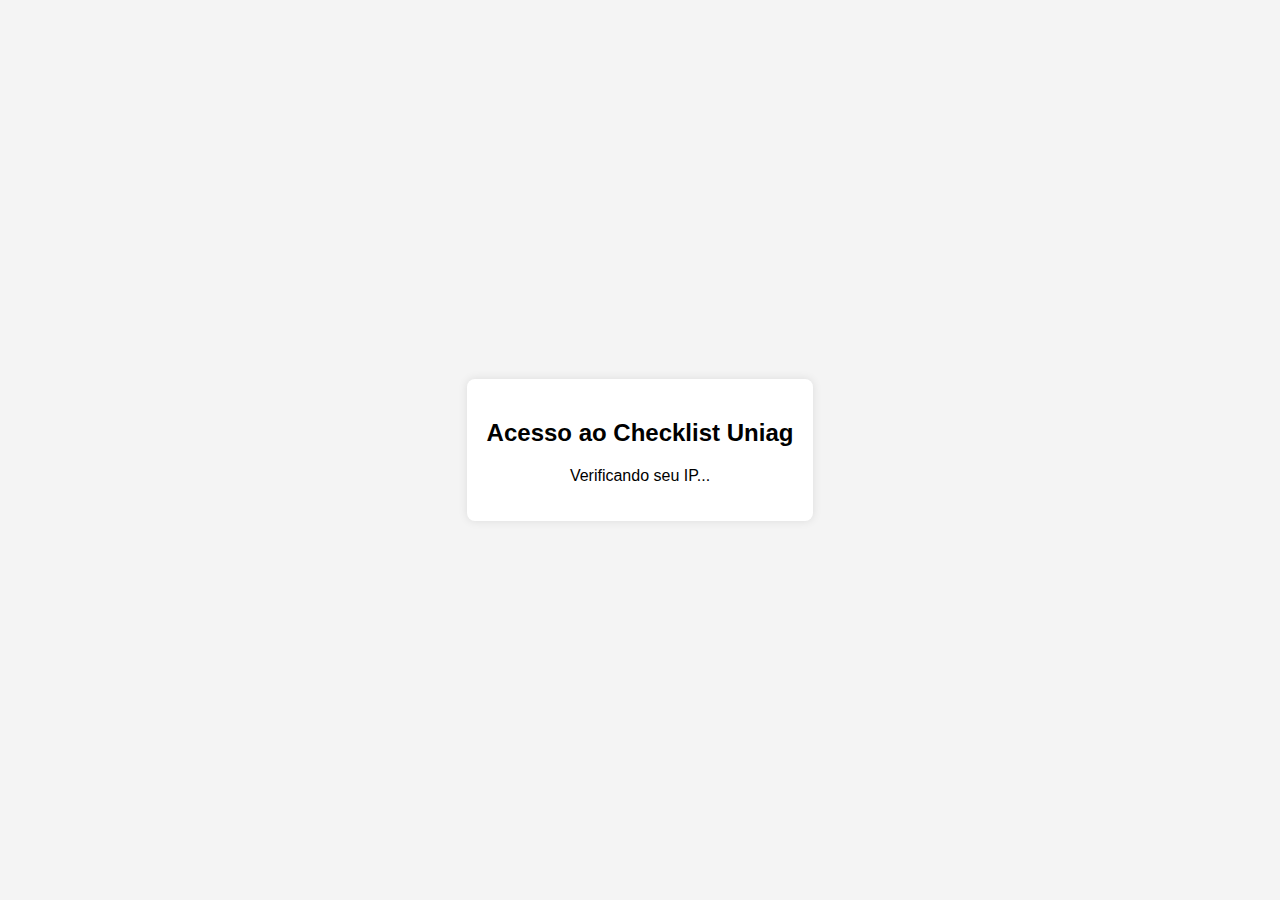
<file: index.html>
<!DOCTYPE html>
<html lang="pt-BR">
<head>
    <meta charset="UTF-8">
    <meta name="viewport" content="width=device-width, initial-scale=1.0">
    <link rel="shortcut icon" href="uniag.svg" type="image/x-icon">
    <title>Acesso ao Checklist Uniag</title>
    <style>
        body {
            font-family: Arial, sans-serif;
            display: flex;
            justify-content: center;
            align-items: center;
            height: 100vh;
            margin: 0;
            background-color: #f4f4f4;
        }
        .login-container {
            background: white;
            padding: 20px;
            border-radius: 8px;
            box-shadow: 0 0 10px rgba(0, 0, 0, 0.1);
            text-align: center;
        }
        input[type="password"] {
            padding: 10px;
            margin: 10px 0;
            border: 1px solid #ddd;
            border-radius: 4px;
            width: 200px;
        }
        button {
            padding: 10px 20px;
            background-color: #007bff;
            color: white;
            border: none;
            border-radius: 4px;
            cursor: pointer;
        }
        button:hover {
            background-color: #0056b3;
        }
        #message {
            color: red;
            margin-top: 10px;
        }
    </style>
</head>
<body>
    <div class="login-container">
        <h2>Acesso ao Checklist Uniag</h2>
        <p id="ip-message">Verificando seu IP...</p>
        <div id="password-section" style="display: none;">
            <p>Digite a senha para acessar o checklist de conferência.</p>
            <input type="password" id="password" placeholder="Senha">
            <button onclick="checkPassword()">Entrar</button>
        </div>
        <p id="message"></p>
    </div>
    <script>
        
        // Lista de IPs permitidos
        const allowedIPs = [
            '131.72.222.154',
        ];

        //
        304Função para obter o IP do visitante usando ipify.org
        async function getVisitorIP() {
            try {
                const response = await fetch('https://api.ipify.org?format=json');
                const data = await response.json();
                return data.ip;
            } catch (error) {
                console.error('Erro ao obter IP:', error);
                return null;
            }
        }

        // Função para verificar o IP e mostrar o formulário de senha
        async function checkIP() {
            const ip = await getVisitorIP();
            const ipMessage = document.getElementById('ip-message');
            const passwordSection = document.getElementById('password-section');

            if (!ip) {
                ipMessage.textContent = 'Erro ao verificar seu IP. Tente novamente.';
                return;
            }

            console.log('IP do visitante:', ip);

            if (allowedIPs.includes(ip)) {
                ipMessage.style.display = 'none';
                passwordSection.style.display = 'block';
            } else {
                ipMessage.textContent = 'Permission Denied: Seu IP não está autorizado.';
                ipMessage.style.color = 'red';
            }
        }

        // Função para verificar a senha
        function checkPassword() {
            const password = document.getElementById('password').value;
            const correctPassword = 'PDDE2025';
            if (password === correctPassword) {
                localStorage.setItem('isAuthenticated', 'true');
                window.location.href = 'checklist.html';
            } else {
                document.getElementById('message').textContent = 'Senha incorreta. Tente novamente.';
            }
        }

        // Permite pressionar "Enter" para submeter
        document.addEventListener('DOMContentLoaded', () => {
            const passwordInput = document.getElementById('password');
            if (passwordInput) {
                passwordInput.addEventListener('keypress', function(event) {
                    if (event.key === 'Enter') {
                        checkPassword();
                    }
                });
            }
            // Inicia a verificação de IP ao carregar a página
            checkIP();
        });
    </script>
</body>
</html>
</file>
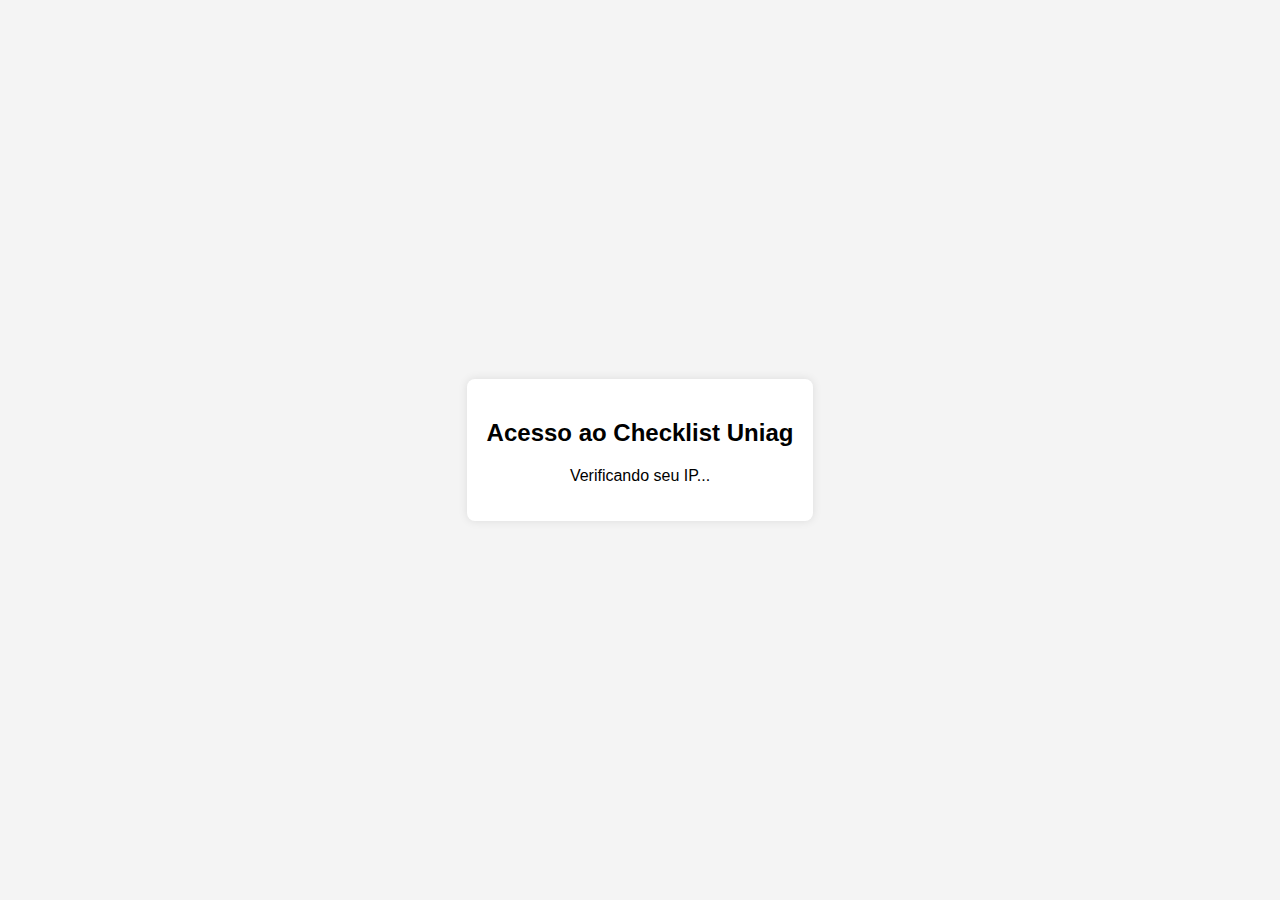
<file: checklist.html>
<!DOCTYPE html>
<html lang="pt-br">

<head>
    <meta charset="UTF-8">
    <meta name="viewport" content="width=device-width, initial-scale=1.0">
    <link rel="shortcut icon" href="uniag.svg" type="image/x-icon">
    <title>Check-list PDDE</title>
    <link rel="stylesheet" href="styles.css">
    <script async src="https://www.googletagmanager.com/gtag/js?id=G-SGHVWT9W69"></script>
    <script>
        window.dataLayer = window.dataLayer || [];
        function gtag() { dataLayer.push(arguments); }
        gtag('js', new Date());

        gtag('config', 'G-SGHVWT9W69');
    </script>
    <script>
    // Verifica se o usuário está autenticado
    if (localStorage.getItem('isAuthenticated') !== 'true') {
        window.location.href = 'index.html';
    }
</script>
</head>

<body>
    <h1 class="title">Check-list PDDE</h1>
    <fieldset>
        <legend>Informações do Processo</legend>

        <div class="form-group-title">
            <label for="processo">Processo nº</label>
            <input type="text" id="processo" name="processo" placeholder="0000-00000000/0000-00" pattern="\d{4}-\d{8}/\d{4}-\d{2}" required>
        </div>

        <div class="form-group-title">
            <label for="programa">Programa:</label>
            <select id="programa" name="programa" required>
                <option value="" disabled selected required="">Selecione um programa</option>
                <!-- Lista incluída pela function carregarProgramas -->
            </select>

            <label for="exercicio">Ano:</label>
            <input type="number" id="exercicio" name="exercicio" placeholder="aaaa" pattern="\d{4}" required>
        </div>

        <div class="form-group-acoes">
            <label>Ações:</label>
            <!-- Lista incluída pela function renderizarAcoes -->
        </div>

        <div class="form-group-title">
            <label for="unidade-escolar">Unidade Escolar:</label>
            <select id="unidade-escolar" name="unidade-escolar" required>
                <option value="" disabled selected required>Selecione uma Unidade Escolar</option>
                <!-- Lista incluída pela function carregarEscolas -->
            </select>
        </div>
    </fieldset>

    <!-- Template para linhas dos checklists -->
    <template id="row-template">
        <div class="checklist-row">
            <div class="checklist-cell checklist-item"></div>
            <div class="checklist-cell checklist-radio">
                <input type="radio"><label></label>
            </div>
            <div class="checklist-cell checklist-radio pendencia">
                <input type="radio"><label></label>
            </div>
        </div>
    </template>

    <!-- TEMPLATE OFÍCIO -->
    <fieldset id="oficio-section">
        <legend>Ofício</legend>
        <label>
            <input type="checkbox" class="nao-se-aplica-checkbox" data-target="oficio-container" value="nao-se-aplica">
            <span></span> Não se aplicam (Conferência manual)
        </label>
        <div class="dynamic-container" id="oficio-container">
            <div class="checklist-grid">
                <div class="checklist-header">
                    <div class="checklist-cell header">Item</div>
                    <div class="checklist-cell header">Aprovado</div>
                    <div class="checklist-cell header">Pendência</div>
                </div>
                <div id="oficio-table-body" class="checklist-body">
                    <!-- As linhas serão adicionadas dinamicamente via JavaScript -->
                </div>
            </div>
            <!-- As linhas de observação serão adicionadas dinamicamente via JavaScript -->
        </div>
    </fieldset>

    <!-- LÓGICA DE ADD DA ATA DE PRIORIDADES -->
    <!-- receptáculo de adição -->
    <div id="ata-prioridades-receptacle" class="ajuste-container">
        <!-- Os templates serão adicionados aqui -->
    </div>
    <!-- botão de adicionar -->
    <button class="add-button" type="button" id="add-ata-prioridades"><span>+</span> Ata de Prioridades</button>

    <!-- TEMPLATE ATA DE PRIORIDADES -->
    <template id="template-ata-prioridades">
        <fieldset id="ata-prioridades-section">
            <legend>Ata de Prioridades</legend>
            <!-- As linhas de cabeçalho e botão de remoção serão adicionadas dinamicamente via JavaScript -->
            <div class="dynamic-container" id="ata-prioridades-container">
                <div class="checklist-grid">
                    <div class="checklist-header">
                        <div class="checklist-cell header">Item</div>
                        <div class="checklist-cell header">Aprovado</div>
                        <div class="checklist-cell header">Pendência</div>
                    </div>
                    <div id="ata-prioridades-table-body" class="checklist-body">
                        <!-- As linhas serão adicionadas dinamicamente via JavaScript -->
                    </div>
                </div>
                <!-- As linhas de observação serão adicionadas dinamicamente via JavaScript -->
            </div>
        </fieldset>
    </template>

    <!-- TEMPLATE PLANO DE AÇÃO/ATENDIMENTO -->
    <!-- receptáculo de adição -->
    <div id="plano-acao-receptacle" class="ajuste-container"></div>

    <!-- botão de adicionar -->
    <button class="add-button" type="button" id="add-plano-acao"><span>+</span> Plano de ação</button>

    <!-- quando add o botão, adicionar style="display:none;" abaixo -->
    <template id="template-plano-acao">
        <fieldset id="plano-acao-section">
            <legend>Plano de ação/atendimento</legend>
            <!-- As linhas de cabeçalho e botão de remoção serão adicionadas dinamicamente via JavaScript -->
            <div id="plano-acao-container" class="dynamic-container">
                <div class="checklist-grid">
                    <div class="checklist-header">
                        <div class="checklist-cell header">Item</div>
                        <div class="checklist-cell header">Aprovado</div>
                        <div class="checklist-cell header">Pendência</div>
                    </div>
                    <div id="plano-acao-table-body" class="checklist-body">
                        <!-- As linhas serão adicionadas dinamicamente via JavaScript -->
                    </div>
                </div>
                <!-- As linhas de observação serão adicionadas dinamicamente via JavaScript -->
            </div>
        </fieldset>
    </template>

    <!-- TEMPLATE EXTRATO CONTA CORRENTE -->
    <!-- container de adição -->
    <div id="cc-receptacle" class="ajuste-container"></div>

    <!-- botão de adicionar -->
    <button class="add-button" type="button" id="add-cc"><span>+</span> Conta corrente</button>

    <!-- quando add o botão, adicionar style="display:none;" abaixo -->
    <template id="template-cc">
        <fieldset id="cc-section">
            <legend>Extrato bancário: conta corrente</legend>
            <!-- As linhas de cabeçalho e botão de remoção serão adicionadas dinamicamente via JavaScript -->
            <div id="cc-container" class="dynamic-container">
                <div class="checklist-grid">
                    <div class="checklist-header">
                        <div class="checklist-cell header">Item</div>
                        <div class="checklist-cell header">Aprovado</div>
                        <div class="checklist-cell header">Pendência</div>
                    </div>
                    <div id="cc-table-body" class="checklist-body">
                        <!-- As linhas serão adicionadas dinamicamente via JavaScript -->
                    </div>
                </div>
                <!-- As linhas de observação serão adicionadas dinamicamente via JavaScript -->
            </div>
        </fieldset>
    </template>

    <!-- TEMPLATE EXTRATO CONTA INVESTIMENTO -->
    <!-- container de adição -->
    <div id="ci-receptacle" class="ajuste-container"></div>

    <!-- botão de adicionar -->
    <button class="add-button" type="button" id="add-ci"><span>+</span> Conta investimento</button>

    <!-- quando add o botão, adicionar style="display:none;" abaixo -->
    <template id="template-ci">
        <fieldset id="ci-section">
            <legend>Extrato bancário: conta investimento</legend>
            <!-- As linhas de cabeçalho e botão de remoção serão adicionadas dinamicamente via JavaScript -->
            <div id="ci-container" class="dynamic-container">
                <div class="checklist-grid">
                    <div class="checklist-header">
                        <div class="checklist-cell header">Item</div>
                        <div class="checklist-cell header">Aprovado</div>
                        <div class="checklist-cell header">Pendência</div>
                    </div>
                    <div id="ci-table-body" class="checklist-body">
                        <!-- As linhas serão adicionadas dinamicamente via JavaScript -->
                    </div>
                </div>
                <!-- As linhas de observação serão adicionadas dinamicamente via JavaScript -->
            </div>
        </fieldset>
    </template>

    <!-- TEMPLATE DEVOLUÇÃO DE VALORES A CONTA DA UNIDADE ESCOLAR -->
    <!-- container de adição -->
    <div id="dev-escola-receptacle" class="ajuste-container"></div>

    <!-- botão de adicionar -->
    <button class="add-button" type="button" id="add-dev-escola"><span>+</span> Devolução: conta escola</button>

    <!-- quando add o botão, adicionar style="display:none;" abaixo -->
    <template id="template-dev-escola">
        <fieldset id="dev-escola-section">
            <legend>Devolução de valores a conta da unidade escolar</legend>
            <!-- As linhas de cabeçalho e botão de remoção serão adicionadas dinamicamente via JavaScript -->
            <div id="dev-escola-container" class="dynamic-container">
                <div class="checklist-grid">
                    <div class="checklist-header">
                        <div class="checklist-cell header">Item</div>
                        <div class="checklist-cell header">Aprovado</div>
                        <div class="checklist-cell header">Pendência</div>
                    </div>
                    <div id="dev-escola-table-body" class="checklist-body">
                        <!-- As linhas serão adicionadas dinamicamente via JavaScript -->
                    </div>
                </div>
                <!-- As linhas de observação serão adicionadas dinamicamente via JavaScript -->
            </div>
        </fieldset>
    </template>

    <!-- TEMPLATE DEVOLUÇÃO DE VALORES AO FNDE -->
    <fieldset id="dev-fnde-section">
        <legend>Devolução de valores ao FNDE</legend>
        <label>
            <input type="checkbox" class="nao-se-aplica-checkbox" data-target="dev-fnde-container" value="nao-se-aplica">
            <span></span> Não se aplicam
        </label>
        <div id="dev-fnde-container" class="dynamic-container">
            <div class="checklist-grid">
                <div class="checklist-header">
                    <div class="checklist-cell header">Item</div>
                    <div class="checklist-cell header">Aprovado</div>
                    <div class="checklist-cell header">Pendência</div>
                </div>
                <div id="dev-fnde-table-body" class="checklist-body">
                    <!-- As linhas serão adicionadas dinamicamente via JavaScript -->
                </div>
            </div>
            <!-- As linhas de observação serão adicionadas dinamicamente via JavaScript -->
        </div>
    </fieldset>

    <!-- TEMPLATE COMPROVANTES DE COMPRA -->
    <!-- container de adição -->
    <div id="docs-compras-receptacle" class="ajuste-container"></div>

    <!-- botão de adicionar -->
    <button class="add-button" type="button" id="add-docs-compras"><span>+</span> Documentos de compras</button>

    <!-- quando add o botão, adicionar style="display:none;" abaixo -->
    <template id="template-docs-compras">
        <fieldset id="docs-compras-section">
            <legend>Comprovantes de compra</legend>
            <!-- As linhas de cabeçalho e botão de remoção serão adicionadas dinamicamente via JavaScript -->
            <div id="docs-compras-container" class="dynamic-container">
                <div class="checklist-grid">
                    <div class="checklist-header">
                        <div class="checklist-cell header">Item</div>
                        <div class="checklist-cell header">Aprovado</div>
                        <div class="checklist-cell header">Pendência</div>
                    </div>
                    <div id="docs-compras-table-body" class="checklist-body">
                        <!-- As linhas serão adicionadas dinamicamente via JavaScript -->
                    </div>
                </div>
                <!-- As linhas de observação serão adicionadas dinamicamente via JavaScript -->
            </div>
            <br>
            <hr>

            <!-- TEMPLATE NOTA FISCAL -->
            <section id="nf-section">
                <h2 class="subtitle">Nota fiscal</h2>
                <div id="nf-container" class="dynamic-container">
                    <div class="checklist-grid">
                        <div class="checklist-header">
                            <div class="checklist-cell header">Item</div>
                            <div class="checklist-cell header">Aprovado</div>
                            <div class="checklist-cell header">Pendência</div>
                        </div>
                        <div id="nf-table-body" class="checklist-body">
                            <!-- As linhas serão adicionadas dinamicamente via JavaScript -->
                        </div>
                    </div>
                    <!-- As linhas de observação serão adicionadas dinamicamente via JavaScript -->
                </div>
            </section>
            <br>
            <hr>
            <!-- TEMPLATE ORÇAMENTO 1 -->
            <section id="o-um-section">
                <h2 class="subtitle">Orçamento 1</h2>
                <div id="o-um-container" class="dynamic-container">
                    <div class="checklist-grid">
                        <div class="checklist-header">
                            <div class="checklist-cell header">Item</div>
                            <div class="checklist-cell header">Aprovado</div>
                            <div class="checklist-cell header">Pendência</div>
                        </div>
                        <div id="o-um-table-body" class="checklist-body">
                            <!-- As linhas serão adicionadas dinamicamente via JavaScript -->
                        </div>
                    </div>
                    <!-- As linhas de observação serão adicionadas dinamicamente via JavaScript -->
                </div>
            </section>
            <br>
            <hr>

            <!-- TEMPLATE ORÇAMENTO 2 -->
            <section id="o-dois-section">
                <h2 class="subtitle">Orçamento 2</h2>
                <div id="o-dois-container" class="dynamic-container">
                    <div class="checklist-grid">
                        <div class="checklist-header">
                            <div class="checklist-cell header">Item</div>
                            <div class="checklist-cell header">Aprovado</div>
                            <div class="checklist-cell header">Pendência</div>
                        </div>
                        <div id="o-dois-table-body" class="checklist-body">
                            <!-- As linhas serão adicionadas dinamicamente via JavaScript -->
                        </div>
                    </div>
                    <!-- As linhas de observação serão adicionadas dinamicamente via JavaScript -->
                </div>
            </section>
            <br>
            <hr>

            <!-- TEMPLATE ORÇAMENTO 3 -->
            <section id="o-tres-section">
                <h2 class="subtitle">Orçamento 3</h2>
                <div id="o-tres-container" class="dynamic-container">
                    <div class="checklist-grid">
                        <div class="checklist-header">
                            <div class="checklist-cell header">Item</div>
                            <div class="checklist-cell header">Aprovado</div>
                            <div class="checklist-cell header">Pendência</div>
                        </div>
                        <div id="o-tres-table-body" class="checklist-body">
                            <!-- As linhas serão adicionadas dinamicamente via JavaScript -->
                        </div>
                    </div>
                    <!-- As linhas de observação serão adicionadas dinamicamente via JavaScript -->
                </div>
            </section>
            <br>
            <hr>

            <!-- TEMPLATE CONTRATO DE PRESTAÇÃO DE SERVIÇO -->
            <section id="ct-servico-section">
                <h2 class="subtitle">Contrato de prestação de serviço</h2>
                <label>
                    <input type="checkbox" class="nao-se-aplica-checkbox" data-target="ct-servico-container" value="nao-se-aplica">
                    <span></span> Não se aplicam
                </label>
                <div id="ct-servico-container" class="dynamic-container">
                    <div class="checklist-grid">
                        <div class="checklist-header">
                            <div class="checklist-cell header">Item</div>
                            <div class="checklist-cell header">Aprovado</div>
                            <div class="checklist-cell header">Pendência</div>
                        </div>
                        <div id="ct-servico-table-body" class="checklist-body">
                            <!-- As linhas serão adicionadas dinamicamente via JavaScript -->
                        </div>
                    </div>
                    <!-- As linhas de observação serão adicionadas dinamicamente via JavaScript -->
                </div>
            </section>
            <br>
            <hr>

            <!-- TEMPLATE PROCESSO DE INCORPORAÇÃO DE BENS -->
            <section id="proc-incorp-section">
                <h2 class="subtitle">Processo de incorporação de bens</h2>
                <label>
                    <input type="checkbox" class="nao-se-aplica-checkbox" data-target="proc-incorp-container" value="nao-se-aplica">
                    <span></span> Não se aplicam
                </label>
                <div id="proc-incorp-container" class="dynamic-container">
                    <div class="checklist-grid">
                        <div class="checklist-header">
                            <div class="checklist-cell header">Item</div>
                            <div class="checklist-cell header">Aprovado</div>
                            <div class="checklist-cell header">Pendência</div>
                        </div>
                        <div id="proc-incorp-table-body" class="checklist-body">
                            <!-- As linhas serão adicionadas dinamicamente via JavaScript -->
                        </div>
                    </div>
                    <!-- As linhas de observação serão adicionadas dinamicamente via JavaScript -->
                </div>
            </section>
        </fieldset>
    </template>

    <!-- TEMPLATE REX -->
    <fieldset id="rex-section">
        <legend>REX</legend>
        <label>
            <input type="checkbox" class="nao-se-aplica-checkbox" data-target="rex-container" value="nao-se-aplica">
            <span></span> Não se aplicam
        </label>
        <div id="rex-container" class="dynamic-container">
            <div class="checklist-grid">
                <div class="checklist-header">
                    <div class="checklist-cell header">Item</div>
                    <div class="checklist-cell header">Aprovado</div>
                    <div class="checklist-cell header">Pendência</div>
                </div>
                <div id="rex-table-body" class="checklist-body">
                    <!-- As linhas serão adicionadas dinamicamente via JavaScript -->
                </div>
            </div>
            <!-- As linhas de observação serão adicionadas dinamicamente via JavaScript -->
        </div>
    </fieldset>

    <!-- TEMPLATE PARECER CONSELHO FISCAL -->
    <fieldset id="parecer-conselho-fiscal-section">
        <legend>Parecer Conselho Fiscal</legend>
        <label>
            <input type="checkbox" class="nao-se-aplica-checkbox" data-target="parecer-conselho-fiscal-container" value="nao-se-aplica">
            <span></span> Não se aplicam
        </label>
        <div id="parecer-conselho-fiscal-container" class="dynamic-container">
            <div class="checklist-grid">
                <div class="checklist-header">
                    <div class="checklist-cell header">Item</div>
                    <div class="checklist-cell header">Aprovado</div>
                    <div class="checklist-cell header">Pendência</div>
                </div>
                <div id="parecer-conselho-fiscal-table-body" class="checklist-body">
                    <!-- As linhas serão adicionadas dinamicamente via JavaScript -->
                </div>
            </div>
            <!-- As linhas de observação serão adicionadas dinamicamente via JavaScript -->
        </div>
    </fieldset>

    <!-- TEMPLATE ATA DE APROVAÇÃO PCA -->
    <fieldset id="ata-aprov-pca-section">
        <legend>Ata de Aprovação PCA</legend>
        <label>
            <input type="checkbox" class="nao-se-aplica-checkbox" data-target="ata-aprov-pca-container" value="nao-se-aplica">
            <span></span> Não se aplicam
        </label>
        <div id="ata-aprov-pca-container" class="dynamic-container">
            <div class="checklist-grid">
                <div class="checklist-header">
                    <div class="checklist-cell header">Item</div>
                    <div class="checklist-cell header">Aprovado</div>
                    <div class="checklist-cell header">Pendência</div>
                </div>
                <div id="ata-aprov-pca-table-body" class="checklist-body">
                    <!-- As linhas serão adicionadas dinamicamente via JavaScript -->
                </div>
            </div>
            <!-- As linhas de observação serão adicionadas dinamicamente via JavaScript -->
        </div>
    </fieldset>

    <!-- TEMPLATE ATA DE CONSTITUIÇÃO UEx -->
    <fieldset id="ata-uex-section">
        <legend>Ata de Constituição UEx</legend>
        <label>
            <input type="checkbox" class="nao-se-aplica-checkbox" data-target="ata-uex-container" value="nao-se-aplica">
            <span></span> Não se aplicam
        </label>
        <div id="ata-uex-container" class="dynamic-container">
            <div class="checklist-grid">
                <div class="checklist-header">
                    <div class="checklist-cell header">Item</div>
                    <div class="checklist-cell header">Aprovado</div>
                    <div class="checklist-cell header">Pendência</div>
                </div>
                <div id="ata-uex-table-body" class="checklist-body">
                    <!-- As linhas serão adicionadas dinamicamente via JavaScript -->
                </div>
            </div>
            <!-- As linhas de observação serão adicionadas dinamicamente via JavaScript -->
        </div>
    </fieldset>

    <!-- TEMPLATE TERMO CONSELHO ESCOLAR -->
    <fieldset id="termo-conselho-escolar-section">
        <legend>Termo Conselho Escolar</legend>
        <label>
            <input type="checkbox" class="nao-se-aplica-checkbox" data-target="termo-conselho-escolar-container" value="nao-se-aplica">
            <span></span> Não se aplicam
        </label>
        <div id="termo-conselho-escolar-container" class="dynamic-container">
            <div class="checklist-grid">
                <div class="checklist-header">
                    <div class="checklist-cell header">Item</div>
                    <div class="checklist-cell header">Aprovado</div>
                    <div class="checklist-cell header">Pendência</div>
                </div>
                <div id="termo-conselho-escolar-table-body" class="checklist-body">
                    <!-- As linhas serão adicionadas dinamicamente via JavaScript -->
                </div>
            </div>
            <!-- As linhas de observação serão adicionadas dinamicamente via JavaScript -->
        </div>
    </fieldset>

    <!-- TEMPLATE ATA ESCOLHA CONSELHO ESCOLAR -->
    <fieldset id="ata-conselho-escolar-section">
        <legend>Ata Escolha Conselho Escolar</legend>
        <label>
            <input type="checkbox" class="nao-se-aplica-checkbox" data-target="ata-conselho-escolar-container" value="nao-se-aplica">
            <span></span> Não se aplicam
        </label>
        <div id="ata-conselho-escolar-container" class="dynamic-container">
            <div class="checklist-grid">
                <div class="checklist-header">
                    <div class="checklist-cell header">Item</div>
                    <div class="checklist-cell header">Aprovado</div>
                    <div class="checklist-cell header">Pendência</div>
                </div>
                <div id="ata-conselho-escolar-table-body" class="checklist-body">
                    <!-- As linhas serão adicionadas dinamicamente via JavaScript -->
                </div>
            </div>
            <!-- As linhas de observação serão adicionadas dinamicamente via JavaScript -->
        </div>
    </fieldset>

    <!-- TEMPLATE QUADRO DEMONSTRATIVO -->
    <!-- container de adição -->
    <div id="qd-receptacle" class="ajuste-container"></div>

    <!-- botão de adicionar -->
    <button class="add-button" type="button" id="add-qd"><span>+</span> Quadro Demonstrativo</button>

    <!-- quando add o botão, adicionar style="display:none;" abaixo -->
    <template id="template-qd">
        <fieldset id="qd-section">
            <legend>Quadro Demonstrativo</legend>
            <!-- As linhas de cabeçalho e botão de remoção serão adicionadas dinamicamente via JavaScript -->
            <div id="qd-container" class="dynamic-container">
                <div class="checklist-grid">
                    <div class="checklist-header">
                        <div class="checklist-cell header">Item</div>
                        <div class="checklist-cell header">Aprovado</div>
                        <div class="checklist-cell header">Pendência</div>
                    </div>
                    <div id="qd-table-body" class="checklist-body">
                        <!-- As linhas serão adicionadas dinamicamente via JavaScript -->
                        <!-- Adição da lINHA 48 desse HTML -->
                    </div>
                </div>
                <!-- As linhas de observação serão adicionadas dinamicamente via JavaScript -->
            </div>
            <br>
            <hr>

            <!-- TEMPLATE BLOCO 01 -->
            <section id="bloco-01-section">
                <h2 class="subtitle">Bloco 01</h2>
                <div id="bloco-01-container" class="dynamic-container">
                    <div class="checklist-grid">
                        <div class="checklist-header">
                            <div class="checklist-cell header">Item</div>
                            <div class="checklist-cell header">Aprovado</div>
                            <div class="checklist-cell header">Pendência</div>
                        </div>
                        <div id="bloco-01-table-body" class="checklist-body">
                            <!-- As linhas serão adicionadas dinamicamente via JavaScript -->
                        </div>
                    </div>
                    <!-- As linhas de observação serão adicionadas dinamicamente via JavaScript -->
                </div>
            </section>
            <br>
            <hr>

            <!-- TEMPLATE BLOCO 02 -->
            <section id="bloco-02-section">
                <h2 class="subtitle">Bloco 02</h2>
                <div id="bloco-02-container" class="dynamic-container">
                    <div class="checklist-grid">
                        <div class="checklist-header">
                            <div class="checklist-cell header">Item</div>
                            <div class="checklist-cell header">Aprovado</div>
                            <div class="checklist-cell header">Pendência</div>
                        </div>
                        <div id="bloco-02-table-body" class="checklist-body">
                            <!-- As linhas serão adicionadas dinamicamente via JavaScript -->
                        </div>
                    </div>
                    <!-- As linhas de observação serão adicionadas dinamicamente via JavaScript -->
                </div>
            </section>
            <br>
            <hr>

            <!-- TEMPLATE BLOCO 03 -->
            <section id="bloco-03-section">
                <h2 class="subtitle">Bloco 03</h2>
                <div id="bloco-03-container" class="dynamic-container">
                    <div class="checklist-grid">
                        <div class="checklist-header">
                            <div class="checklist-cell header">Item</div>
                            <div class="checklist-cell header">Aprovado</div>
                            <div class="checklist-cell header">Pendência</div>
                        </div>
                        <div id="bloco-03-table-body" class="checklist-body">
                            <!-- As linhas serão adicionadas dinamicamente via JavaScript -->
                        </div>
                    </div>
                    <!-- As linhas de observação serão adicionadas dinamicamente via JavaScript -->
                </div>
            </section>
        </fieldset>
    </template>

    <!-- Botões de salvar, carregar e imprimir -->
    <div class="save-load-print-container">
        <button id="print-button" class="print-button">Imprimir</button>
        <button id="save-button" class="save-button">Salvar</button>
        <button id="load-button" class="load-button">Carregar</button>
        <a id="tabela-excel" class="tabela-excel" target="_blank" href="https://onedrive.live.com/personal/78c79acc98fef909/_layouts/15/doc2.aspx?resid=3553999c-7bce-4058-af70-ed45c89478fa&cid=78c79acc98fef909&ct=1754941498715&wdOrigin=OFFICECOM-WEB.MAIN.EDGEWORTH&wdPreviousSessionSrc=HarmonyWeb&wdPreviousSession=606fece6-6540-4741-8b41-e0f9cd2258bb">
            <img src="excel.svg" alt="icon excel" width="20" height="20"></img>Tabela
        </a>
    </div>
    <footer>
        <p>Todos os direitos reservados - Rodrigo Alvarenga</p>
    </footer>
    <script src="array.js"></script>
    <script src="functionPrograms.js"></script>
    <script src="renderPrograms.js"></script>

</body>

</html>
</file>
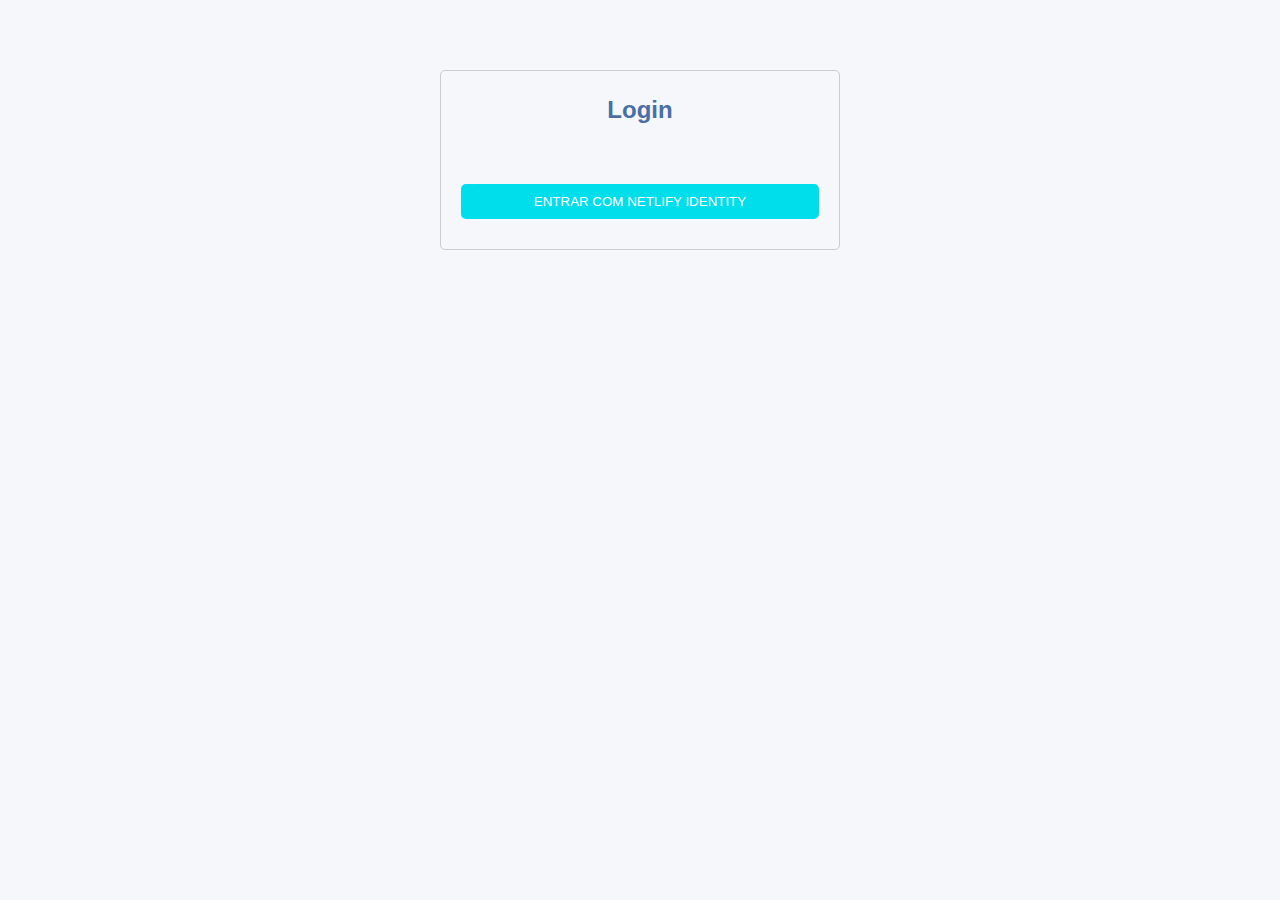
<file: login.html>
<!DOCTYPE html>
<html lang="pt-BR">
<head>
    <meta charset="UTF-8">
    <meta name="viewport" content="width=device-width, initial-scale=1.0">
    <title>Login - Checklist Uniag</title>
    <link rel="stylesheet" href="styles.css">
    <!-- Script do Netlify Identity -->
    <script src="https://identity.netlify.com/v1/netlify-identity-widget.js"></script>
</head>
<body>
    <div class="login-container">
        <h2>Login</h2>
        <button onclick="netlifyIdentity.open()">Entrar com Netlify Identity</button>
        <p id="message"></p>
    </div>
    <script>
        // Inicialize o Netlify Identity
        netlifyIdentity.init();

        // Verifica se o usuário já está logado
        if (localStorage.getItem('isLoggedIn') === 'true') {
            window.location.href = 'index.html';
        }

        // Manipula eventos de login
        netlifyIdentity.on('login', user => {
            localStorage.setItem('isLoggedIn', 'true');
            document.getElementById('message').textContent = 'Login bem-sucedido! Redirecionando...';
            window.location.href = 'index.html';
        });

        // Manipula eventos de logout
        netlifyIdentity.on('logout', () => {
            localStorage.removeItem('isLoggedIn');
            document.getElementById('message').textContent = 'Logout realizado.';
            window.location.href = 'login.html';
        });

        // Manipula erros
        netlifyIdentity.on('error', err => {
            document.getElementById('message').textContent = 'Erro: ' + err.message;
        });

        // Captura o token de convite e força o modo de inscrição
        const urlHash = window.location.hash.substring(1);
        if (urlHash.includes('invite_token=') || urlHash.includes('confirmation_token=')) {
            console.log('Token de convite detectado:', urlHash);
            netlifyIdentity.open('signup'); // Força o modo de inscrição
            document.getElementById('message').textContent = 'Por favor, crie sua senha.';
        } else {
            console.log('Nenhum token de convite detectado na URL:', urlHash);
        }
    </script>
</body>
</html>
</file>
<file: styles.css>
*,
*:after,
*:before {
  margin: 0;
  padding: 0;
  box-sizing: border-box;
}

:root {
  --primary-color: #4a6fa5;
  --secondary-color: #e0e5eb;
  --accent-color: #28a745;
  --danger-color: #dc3545;
  --warning-color: #ffc107;
  --add-template-color: color-mix(in srgb, #e8f5e9 70%, white 30%);
  --add-template-border: color-mix(in srgb, var(--add-template-color) 95%, black 5%);
  --add-template-text: #2e7d32;
  --light-color: #f8f9fa;
  --dark-color: #343a40;
  --text-color: #333;
  --text-checked: #4a6fa5;
  --border-color: #ced4da;
  --shadow-color: rgba(0, 0, 0, 0.1);
  --hover-color: #3a5a8c;
  --remove-button-color: #dc3545;
  --transition-timing-function: cubic-bezier(0.4, 0, 0.2, 1);
}
html {
  width: 100%;
  display: flex;
  justify-content: center;
}

body {
  font-family: "Segoe UI", Tahoma, Geneva, Verdana, sans-serif;
  line-height: 1.6;
  color: var(--text-color);
  background-color: #f5f7fa;
  padding: 20px;
  width: 100%;
  height: 100vh;
  max-width: 1000px;
}

h1,
h2,
h3 {
  color: var(--primary-color);
  margin-bottom: 15px;
}

.title {
  text-align: center;
  margin-bottom: 30px;
  font-size: 2rem;
  color: var(--primary-color);
}

.subtitle {
  font-size: 1.2rem;
  margin-top: 15px;
  margin-bottom: 10px;
  color: var(--primary-color);
}

fieldset {
  border: 1px solid var(--border-color);
  border-radius: 5px;
  padding: 20px;
  margin-bottom: 20px;
  background-color: white;
  box-shadow: 0 2px 4px var(--shadow-color);
  max-width: 100%;
}

legend {
  font-size: 18px;
  padding: 0 10px;
  font-weight: bold;
  color: var(--primary-color);
}
.dynamic-container {
  width: 100%;
}
label {
  display: flex;
  align-items: center;
  font-weight: 500;
  transition: color 0.2s var(--transition-timing-function),
    background 0.2s var(--transition-timing-function),
    padding 0.2s var(--transition-timing-function);
}

label:has(input[type="checkbox"]:checked) {
  color: var(--text-checked);
  background: rgba(96, 125, 155, 0.06);
  border-radius: 4px;
  padding: 0.12rem 0.2rem;
  transition: color 0.2s var(--transition-timing-function),
    background 0.2s var(--transition-timing-function),
    padding 0.2s var(--transition-timing-function);
}

input[type="text"],
input[type="number"],
input[type="date"],
input[type="password"],
select,
textarea {
  width: 100%;
  padding: 8px 12px;
  border: 1px solid var(--border-color);
  border-radius: 4px;
  font-size: 14px;
  transition: border-color 0.3s;
}

input[type="password"] {
  display: inline;
}

input[type="text"]:focus,
input[type="number"]:focus,
input[type="date"]:focus,
input[type="password"]:focus,
select:focus,
textarea:focus {
  border-color: var(--primary-color);
  outline: none;
  box-shadow: 0 0 0 3px rgba(74, 111, 165, 0.2);
}

.checkbox-group.bloco-checkbox {
  display: grid;
  grid-template-columns: auto auto;
  column-gap: 20px;
}
.checkbox-group.bloco-checkbox > label {
  line-height: normal;
  margin-bottom: 8px;
  display: flex;
}

.checkbox-group.checkbox-line {
  font-size: 14px;
}

.checkbox-group.checkbox-line > label {
  line-height: 1.4;
  margin-bottom: 8px;
}
.form-group-title {
  display: flex;
  flex-wrap: wrap;
  gap: 15px;
  align-items: center;
  margin-bottom: 15px;
}

.form-group-title label {
  margin-bottom: 0;
  white-space: nowrap;
}

.form-group-title input,
.form-group-title select {
  flex: 1;
  min-width: 150px;
}

.form-group-acoes {
  margin-bottom: 15px;
}

.form-group-item {
  display: flex;
  flex-wrap: wrap;
  gap: 10px;
  margin-top: 10px;
}

.form-group-item label {
  display: flex;
  align-items: center;
  margin-right: 15px;
  margin-bottom: 8px;
  cursor: pointer;
}

.multipla {
  display: flex;
  justify-content: center;
  flex-direction: column;
  border-left: 4px solid var(--hover-color);
  padding-left: 10px;
}

.text-group,
.form-group-item,
.checkbox-group,
.text-pendencia {
  position: relative;
  opacity: 1;
  pointer-events: auto;
  visibility: visible;
  animation: fadeIn 0.3s cubic-bezier(0.25, 1.3, 0.5, 1) forwards;
}

.text-group.hidden,
.form-group-item.hidden,
.checkbox-group.hidden,
.text-pendencia.hidden {
  position: absolute;
  top: 0;
  left: 0;
  width: 100%;
  opacity: 0;
  pointer-events: none;
  visibility: hidden;
  animation: fadeOut 0.25s ease-in forwards;
}

@keyframes fadeIn {
  from {
    opacity: 0;
    transform: translateX(-8px);
  }
  to {
    opacity: 1;
    transform: translateX(0);
  }
}

@keyframes fadeOut {
  from {
    opacity: 1;
    transform: translateX(0);
  }
  to {
    opacity: 0;
    transform: translateX(-8px);
  }
}

.disappear {
  position: absolute;
  top: 0;
  left: 0;
  width: 100%;
  opacity: 0;
  pointer-events: none;
  visibility: hidden;
}

/* Estilo para o grid de checklist */
.checklist-grid {
  display: flex;
  flex-direction: column;
  width: 100%;
  border: 1px solid var(--border-color);
  border-radius: 4px;
  overflow: hidden;
  margin-bottom: 15px;
  max-width: 1000px;
}

.checklist-header {
  display: grid;
  grid-template-columns: 2fr 1fr 1fr;
  background-color: var(--primary-color);
  color: white;
  font-weight: bold;
}

.checklist-body {
  display: flex;
  flex-direction: column;
}

.checklist-row {
  display: grid;
  grid-template-columns: 2fr 1fr 1fr;
  justify-content: center;
  align-items: center;
  border-bottom: 1px solid var(--border-color);
}

.checklist-row:last-child {
  border-bottom: none;
}

.checklist-cell {
  padding: 10px;
  display: flex;
  align-items: center;
  position: relative;
}
.checklist-radio {
  justify-self: center;
  justify-content: center;
}

.checklist-cell.header {
  justify-content: center;
  text-align: center;
  padding: 12px 10px;
}

.checklist-cell.checklist-item {
  font-weight: 500;
}

/* Estilo para os radio buttons */
.checklist-cell input[type="radio"] {
  margin-right: 8px;
  width: 18px;
  height: 18px;
  cursor: pointer;
  position: relative;
  top: 0;
  left: 0;
  opacity: 1;
}

.checklist-cell input[type="radio"] + label {
  cursor: pointer;
  display: inline-block;
  line-height: 20px;
  margin-bottom: 0;
  position: relative;
  top: 0;
}

/* Estilo para os checkboxes */
input[type="checkbox"] {
  margin-right: 8px;
  width: 12px;
  height: 12px;
  cursor: pointer;
  position: relative;
  top: 0;
  left: 0;
  opacity: 1;
}

input[type="checkbox"] + span {
  cursor: pointer;
  display: inline-block;
  line-height: 20px;
  position: relative;
  top: 0;
}

/* Estilo para os detalhes */
.details-container {
  display: flex;
  flex-direction: column;
  gap: 10px;
  margin-top: 10px;
  padding: 10px;
  background-color: var(--light-color);
  border-radius: 4px;
  width: 100%;
  max-width: 400px;
  margin-left: 30px;
}

.details-container label {
  margin-bottom: 3px;
}

.details-container input[type="text"],
.details-container input[type="date"],
.details-container textarea {
  width: 100%;
}

/* Estilo para os meses (checkbox) */
.months-container {
  display: grid;
  grid-template-columns: repeat(6, 1fr);
  gap: 10px;
  margin-top: 10px;
  max-width: 600px;
}

.months-container label {
  display: flex;
  align-items: center;
  margin-bottom: 5px;
  white-space: nowrap;
}

/* Estilo para observações */
.observacoes-container {
  margin-top: 15px;
  padding: 15px;
  background-color: var(--light-color);
  border-radius: 4px;
  max-width: 1000px;
}

.observacoes-container label {
  display: block;
  margin-bottom: 8px;
  font-weight: bold;
}

.observacoes-container textarea {
  width: 100%;
  min-height: 80px;
  padding: 10px;
  border: 1px solid var(--border-color);
  border-radius: 4px;
  resize: vertical;
}

/* Estilo para botões */
button {
  padding: 10px 20px;
  border: none;
  border-radius: 4px;
  cursor: pointer;
  text-transform: uppercase;
  font-weight: 500;
  transition: background-color 0.3s, transform 0.2s;
}

button:hover {
  transform: translateY(-2px);
}

button:active {
  transform: scale(0.97);
  box-shadow: inset 0 2px 3px rgba(0, 0, 0, 0.2);
}

.add-button {
  background: linear-gradient(
    to bottom,
    color-mix(in srgb, var(--add-template-color) 75%, white 25%),
    color-mix(in srgb, var(--add-template-color) 88%, black 12%)
  );
  color: var(--add-template-text);
  border: 1px solid var(--add-template-border);
  margin-bottom: 20px;
  display: flex;
  align-items: center;
  gap: 5px;
}

.add-button span {
  font-size: 16px;
  font-weight: bold;
}

.add-button:hover {
background: linear-gradient(
    to bottom,
    color-mix(in srgb, var(--add-template-color) 75%, white 25%),
    color-mix(in srgb, var(--add-template-color) 88%, black 12%)
  );
  filter: brightness(1.05);
}

.box-type {
  display: grid;
  align-items: center;
  justify-content: flex-start;
  gap: 1rem;
  grid-template-columns: auto 1fr auto;
  margin-bottom: 10px;
}
.box-type > button {
  justify-self: end;
}

.box-type input {
  max-width: 200px;
}

.box-type.in-text > input {
  width: 100%;
  max-width: 100%;
}

button[class*="remove"] {
  background-color: var(--remove-button-color);
  margin: 10px;
  color: white;
}

button[class*="remove"]:hover {
  background-color: var(--remove-button-hover);
}

/* Estilo para o container de ajuste */
.ajuste-container {
  margin-bottom: 10px;
}

/* Estilo para o cabeçalho de cada template clonado */
.template-header {
  display: flex;
  justify-content: space-between;
  align-items: center;
  margin-bottom: 15px;
  padding-bottom: 10px;
  border-bottom: 1px solid var(--border-color);
  max-width: 900px;
}

.template-header input {
  flex: 1;
  margin: 0 10px;
}

/* Estilo para seções internas */
section {
  margin-top: 20px;
  padding: 15px;
  background-color: var(--light-color);
  border-radius: 4px;
  max-width: 900px;
}

hr {
  margin: 15px 0;
  border: 0;
  border-top: 1px solid var(--border-color);
  max-width: 900px;
}

.save-button,
.load-button,
.print-button,
.clean-button {
  font-size: 16px;
  border-radius: 4px;
  box-shadow: 0 2px 4px var(--shadow-color);
}

.print-button {
  background: linear-gradient(
    to bottom,
    color-mix(in srgb, var(--primary-color) 85%, white 15%),
    color-mix(in srgb, var(--primary-color) 90%, black 10%)
  );
  color: white;
}

.print-button:hover {
  filter: brightness(1.08);
}

.save-button {
  background: linear-gradient(
    to bottom,
    color-mix(in srgb, var(--accent-color) 85%, white 15%),
    color-mix(in srgb, var(--accent-color) 90%, black 10%)
  );
  color: white;
}

.save-button:hover {
  filter: brightness(1.08);
}

.load-button {
  background: linear-gradient(
    to bottom,
    color-mix(in srgb, var(--warning-color) 80%, white 20%),
    color-mix(in srgb, var(--warning-color) 90%, black 10%)
  );
  color: var(--dark-color);
}

.load-button:hover {
  filter: brightness(1.05);
}

.clean-button {
  background: linear-gradient(to bottom, #fff, #f4f4f4);
  color: #333;
  border: 1px solid #ccc;
}
.clean-button:hover {
  background: linear-gradient(to bottom, #fafafa, #e8e8e8);
}

/* Ajustes para o checkbox "Não se aplica" */
label:has(> .nao-se-aplica-checkbox) {
  display: flex;
  align-items: center;
  margin-bottom: 15px;
}

.nao-se-aplica-checkbox {
  margin-right: 8px;
}

.save-load-print-container {
  position: fixed;
  bottom: 0;
  right: 0;
  background-color: #fff;
  border-radius: 5px;
  border: 1px solid var(--border-color);
  box-shadow: 0 2px 4px var(--shadow-color);
  display: flex;
  margin-bottom: 20px;
  margin-right: 8px;
  flex-direction: column;
  gap: 16px;
  width: 180px;
  padding: 20px;
  z-index: 1;
}
button:disabled {
  background-color: var(--secondary-color);
  color: var(--text-color);
  cursor: not-allowed;
}
button:disabled:hover {
  background-color: var(--secondary-color);
  transform: translateY(0);
}

footer {
  display: flex;
  justify-content: center;
  align-items: center;
  margin-top: 20px;
  padding: 20px;
}
footer p {
  font-size: 14px;
  color: var(--text-color);
}

/* Responsividade */
@media (max-width: 1350px) {
  .save-load-print-container {
    position: static;
    display: flex;
    flex-direction: row;
    background-color: transparent;
    justify-content: center;
    align-items: center;
    margin: 0 auto;
    border: none;
    box-shadow: none;
  }
}
@media (max-width: 768px) {
  .form-group-title {
    flex-direction: column;
    align-items: flex-start;
    margin-bottom: 0;
    gap: 0;
  }
  .form-group-title > label {
    margin-bottom: 8px;
  }
  .form-group-title > input,
  .form-group-title > select {
    margin-bottom: 12px;
  }

  .form-group-title input,
  .form-group-title select {
    width: 100%;
  }

  .checklist-header,
  .checklist-row {
    grid-template-columns: 2fr 1fr 1fr;
  }

  .months-container {
    grid-template-columns: repeat(3, 1fr);
  }
}

@media (max-width: 540px) {
  .months-container {
    grid-template-columns: repeat(2, 1fr);
  }
  .save-load-print-container {
    flex-direction: column;
    margin-top: 40px;
    position: relative;
  }
  .save-load-print-container::before {
    content: "";
    position: absolute;
    top: 0;
    left: 0;
    width: 100%;
    height: 1px;
    background-color: #ddd; /* cinza claro */
  }
}

/* Estilos para impressão */
@media print {
  body {
    background-color: white;
    padding: 0;
    font-size: 12pt;
  }

  fieldset,
  .checklist-grid,
  section {
    box-shadow: none;
    border: 1px solid #ddd;
    page-break-inside: avoid;
  }

  .add-button,
  .remove-button,
  .print-button,
  .save-button,
  .load-button {
    display: none;
  }

  .title {
    font-size: 18pt;
  }

  .subtitle {
    font-size: 14pt;
  }
}

/*Estilo do login*/
.login-container {
  max-width: 400px;
  margin: 50px auto;
  padding: 20px;
  border: 1px solid #ccc;
  border-radius: 5px;
  text-align: center;
}

.login-container label {
  display: block;
  margin: 10px 0 5px;
}

.login-container button {
  width: 100%;
  padding: 10px;
  background-color: #00ddeb;
  border: none;
  border-radius: 5px;
  color: white;
  cursor: pointer;
  margin-top: 40px;
}

.login-container button:hover {
  background-color: #00b4c4;
}

#message {
  color: red;
  margin-top: 10px;
}
</file>
